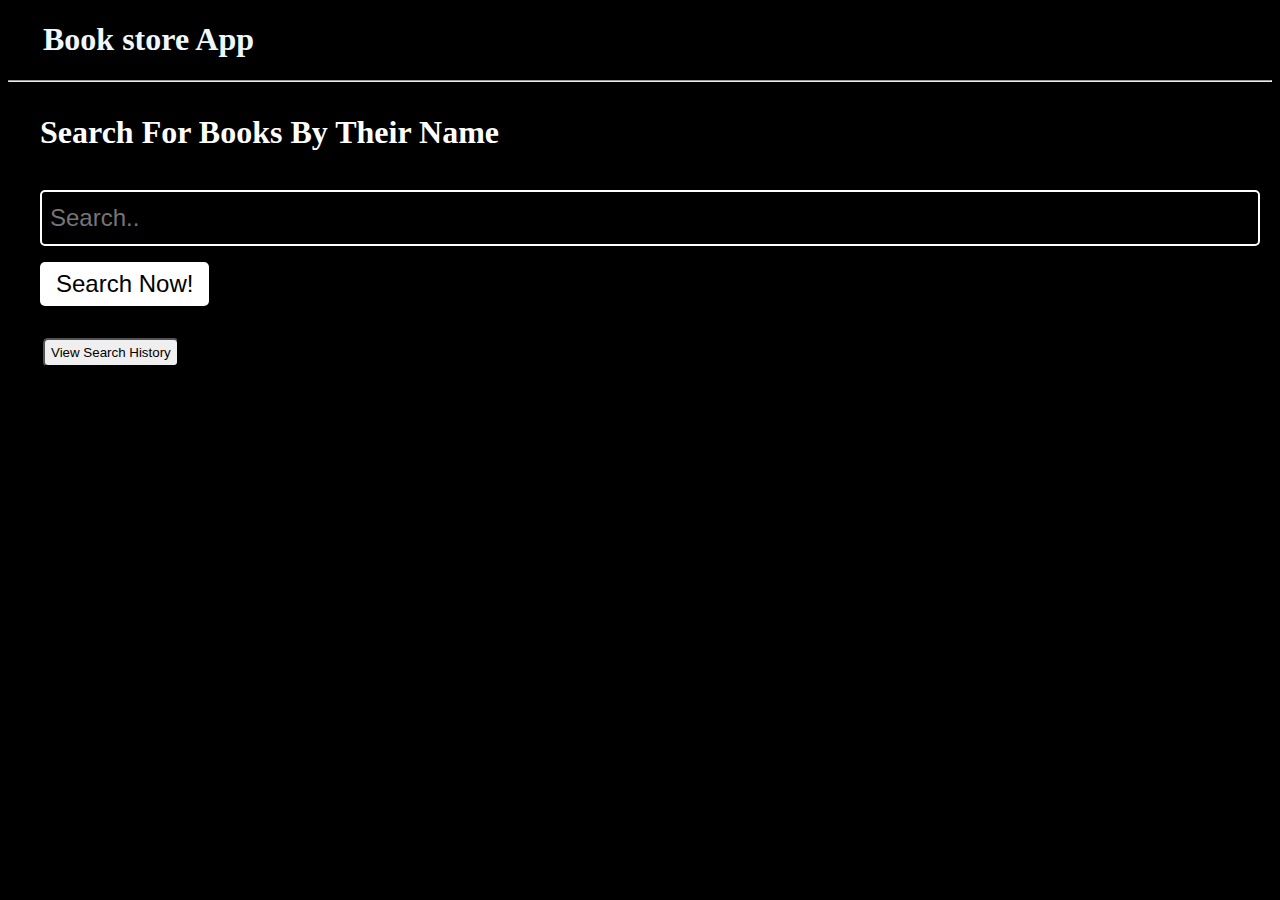
<file: index.html>
<!DOCTYPE html>
<html lang="en">
  <head>
    <meta charset="UTF-8" />
    <title>Book</title>
    <link rel="stylesheet" type="text/css" href="style.css" />
  </head>
  <body>
    <h1 class="s">Book store App</h1>
    <hr />
    <form>
      <h1 class="l">Search For Books By Their Name</h1>
      <br />

      <input type="text" id="search" placeholder="Search.." color="black" />
      <button type="submit" class="search">Search Now!</button>
    </form>
    <div id="results"></div>
    <button id="ViewSearchHistory">View Search History</button>
    <script src="index.js"></script>
  </body>
</html>
</file>
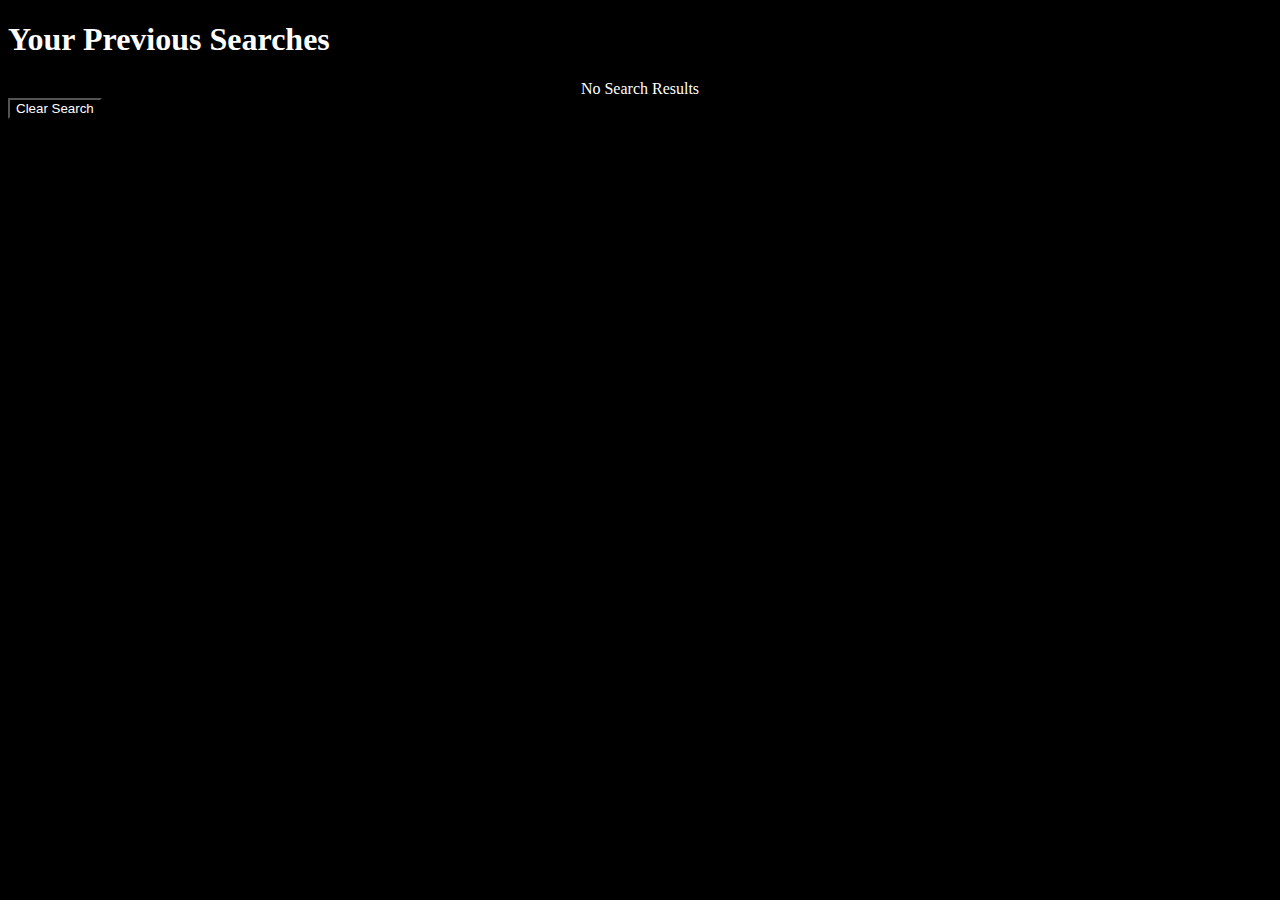
<file: history.html>
<!DOCTYPE html>
<html>
  <head>
    <title>Search History</title>
    <!-- INLINE CSS  -->
    <style>
      * {
        background-color: rgb(0, 0, 0);
        color: white;
      }
      #searchHistory {
        display: flex;
        flex-wrap: wrap;
        justify-content: space-around;
      }
    </style>
  </head>
  <body>
    <h1>Your Previous Searches</h1>
    <div id="searchHistory"></div>
    <button id="clearSearch">Clear Search</button>

    <!-- LINE JAVASCRIPT -->
    <script>
      // Get the search history from local storage
      const searchHistory = JSON.parse(localStorage.getItem("bookSearches"));

      // Get the UL element to display the search history
      const searchHistoryList = document.getElementById("searchHistory");
      //   console.log("searchHistory", searchHistory);

      // Loop through the search history and create a list item for each search
      let count = 0;
      if (searchHistory) {
        searchHistory.forEach((search) => {
          count++;
          const li = document.createElement("div");

          li.style.display = "flex";
          li.style.flexwarp = "wrap";
          li.style.justifycontent = "space-around";

          const searchTerm = search[0].searchTerm;
          const timestamp = new Date(search[0].timestamp);
          const date = timestamp.toLocaleDateString();
          const time = timestamp.toLocaleTimeString();
          li.innerHTML = `<div style="border:1px solid black; margin:10px">${count}.${searchTerm}    Searched On:${date} at ${time}</div>`;
          // (Searched On: ${date} at ${time})`;
          li.addEventListener("click", () => {
            // Display the book data for the clicked search result
            displayBookData(li, search);
          });
          searchHistoryList.appendChild(li);
        });
      } else {
        searchHistoryList.innerHTML = "No Search Results";
      }

      // Handle the clear search button click event
      const clearSearchButton = document.getElementById("clearSearch");
      clearSearchButton.addEventListener("click", () => {
        localStorage.removeItem("bookSearches");
        searchHistoryList.innerHTML = "No Search Result Found";
      });

      function displayBookData(li, search) {
        // console.log("search", search);
        // Get the search result from the search history
        const searchResult = search[0].data.items;
        // console.log("searchResult", searchResult);
        // Clear the current book list
        // const bookList = document.getElementById("bookList");
        // bookList.innerHTML = "";

        // Display the book data for each result in the search result
        searchResult.forEach((book) => {
          //   console.log("book", book);
          const title = book.volumeInfo.title;
          const authors = book.volumeInfo.authors
            ? book.volumeInfo.authors.join(", ")
            : "Unknown";
          const publisher = book.volumeInfo.publisher
            ? book.volumeInfo.publisher
            : "Unknown";
          const pageCount = book.volumeInfo.pageCount
            ? book.volumeInfo.pageCount
            : "Unknown";
          const imageLink = book.volumeInfo.imageLinks
            ? book.volumeInfo.imageLinks.thumbnail
            : "https://via.placeholder.com/128x196.png?text=No+Cover";
          const buyLink = book.saleInfo.buyLink ? book.saleInfo.buyLink : "#";

          // Create the HTML for the book data

          const bookDiv = document.createElement("div");
          bookDiv.style.display = "flex";
          bookDiv.style.flexWrap = "wrap";
          bookDiv.classList.add("bookDiv");
          bookDiv.innerHTML = `
            <div class="book">
              <img src="${imageLink}" alt="${title}">
              <h2>${title}</h2>
              <p>Author(s): ${authors}</p>
              <p>Publisher: ${publisher}</p>
              <p>Page Count: ${pageCount}</p>
              <a href="${buyLink}" target="_blank" rel="noopener noreferrer" class="buy-button">Buy Now</a>
            </div>
          `;

          // Add the book HTML to the book list
          //   console.log("bookHTML", bookHTML);
          //   console.log("li", li);
          li.appendChild(bookDiv);
        });
      }
    </script>
  </body>
</html>
</file>
<file: style.css>
input {
  width: 100%;
  height: 36px;
  font-size: medium;
}
.s {
  margin-left: 35px;
}
#ViewSearchHistory {
  margin-left: 35px;
  border-radius: 5px;
  height: 29px;
  cursor: pointe;
}
.search {
  /* margin-top: 0px;
  background-color: white;
  color: black;
  border-radius: 5px;
  align-items: center;
  height: 30px;
  width: 100px;
  cursor: pointer; */
}

body {
  background-color: black;
  color: white;
}

form {
  /* display: flex; */
  flex-direction: column;
  align-items: center;
  margin: 2rem;
}

label {
  font-size: 1.5rem;
}

input[type="text"] {
  background: black;
  color: #e5e5e5;
  padding: 0.5rem;
  font-size: 1.5rem;
  border: 2px solid white;
  border-radius: 5px;
  margin-bottom: 1rem;
}

button[type="submit"] {
  background-color: white;
  color: black;
  padding: 0.5rem 1rem;
  font-size: 1.5rem;
  border: none;
  border-radius: 5px;
  cursor: pointer;
}

.results {
  display: flex;
  flex-wrap: wrap;
  justify-content: space-between;
  margin: 2rem;
}

.result {
  width: calc(33.33% - 1rem);
  margin: 1rem;
  padding: 1rem;
  border: 2px solid white;
  border-radius: 5px;
}

.result img {
  max-width: 100%;
  height: auto;
  margin-bottom: 1rem;
}

.result h3 {
  font-size: 1.5rem;
  margin-bottom: 0.5rem;
}

.result p {
  font-size: 1.2rem;
  margin-bottom: 0.5rem;
}

.result button {
  background-color: white;
  color: black;
  padding: 0.5rem 1rem;
  font-size: 1.2rem;
  border: none;
  border-radius: 5px;
  cursor: pointer;
}
.s {
  color: aliceblue;
}
#results {
  display: flex;
  flex-wrap: wrap;
  justify-content: space-around;
}
</file>
